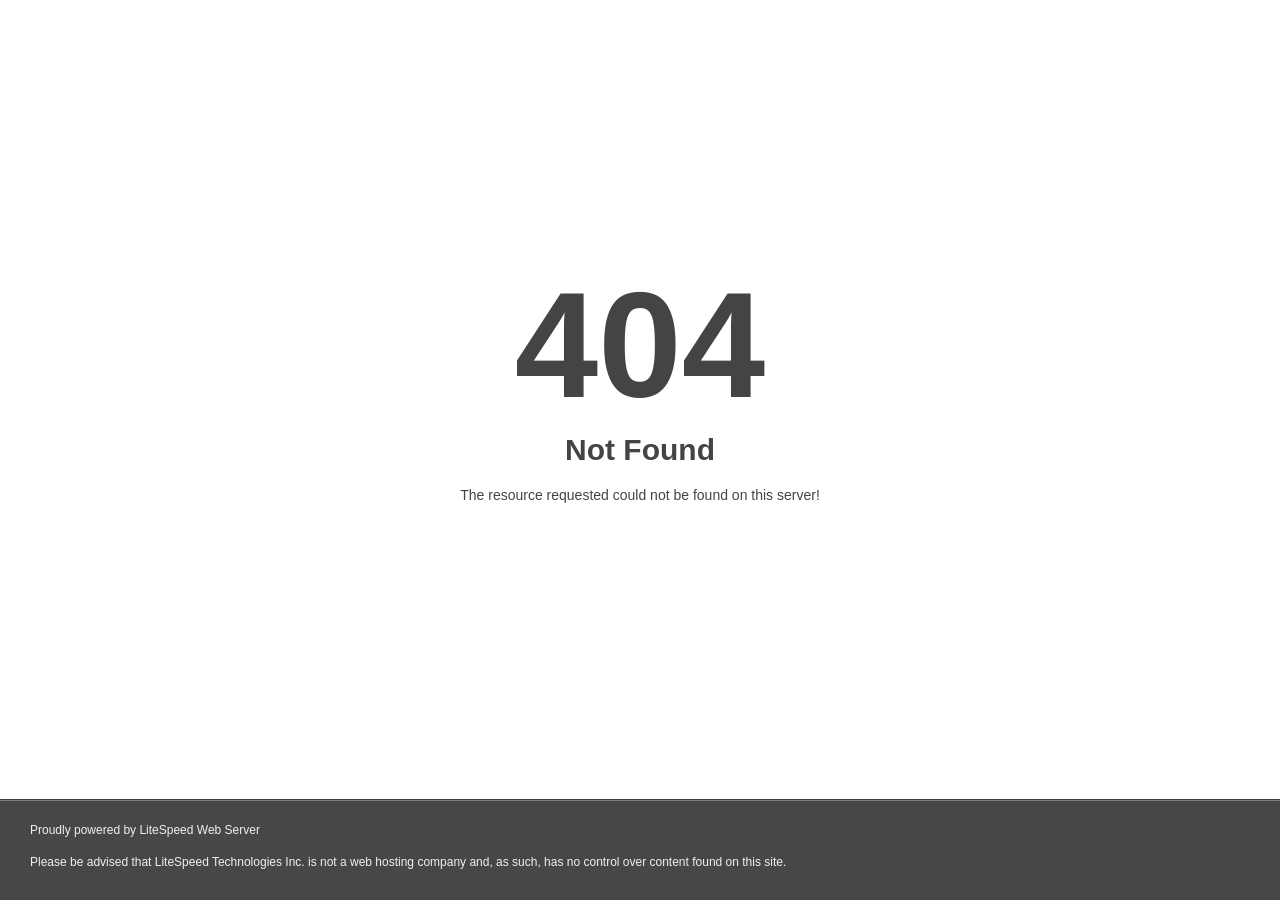
<file: css/plugins/owl.video.play.html>
<!DOCTYPE html>
<html style="height:100%">
<head>
<meta name="viewport" content="width=device-width, initial-scale=1, shrink-to-fit=no" />
<title> 404 Not Found
</title><style>@media (prefers-color-scheme:dark){body{background-color:#000!important}}</style></head>
<body style="color: #444; margin:0;font: normal 14px/20px Arial, Helvetica, sans-serif; height:100%; background-color: #fff;">
<div style="height:auto; min-height:100%; ">     <div style="text-align: center; width:800px; margin-left: -400px; position:absolute; top: 30%; left:50%;">
        <h1 style="margin:0; font-size:150px; line-height:150px; font-weight:bold;">404</h1>
<h2 style="margin-top:20px;font-size: 30px;">Not Found
</h2>
<p>The resource requested could not be found on this server!</p>
</div></div><div style="color:#f0f0f0; font-size:12px;margin:auto;padding:0px 30px 0px 30px;position:relative;clear:both;height:100px;margin-top:-101px;background-color:#474747;border-top: 1px solid rgba(0,0,0,0.15);box-shadow: 0 1px 0 rgba(255, 255, 255, 0.3) inset;">
<br>Proudly powered by LiteSpeed Web Server<p>Please be advised that LiteSpeed Technologies Inc. is not a web hosting company and, as such, has no control over content found on this site.</p></div></body></html>
</file>
